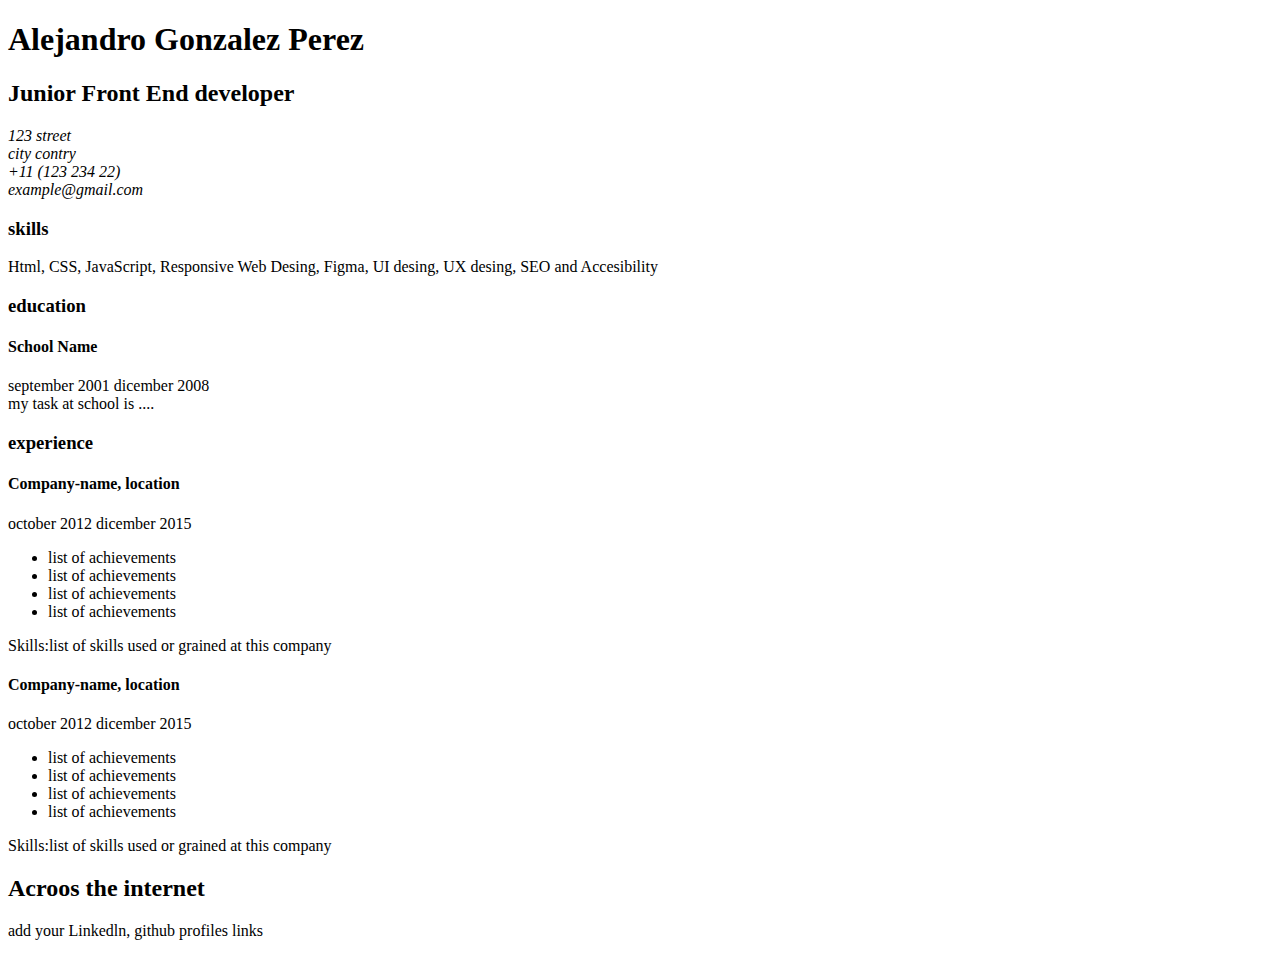
<file: Projects/Front-end/01-Single-page CV/index.html>
<!DOCTYPE html>
<html lang="en">
<head>
    <meta charset="UTF-8">
    <meta name="viewport" content="width=device-width, initial-scale=1.0">
    <!-- SEO Meta tags-->
    <meta name="description" content=" A single page cv of Alejandro Gonzalez">
    <meta name="keywords" content="HTML, CSS, JavaScript, Software Engenier Student">
    <meta name="author" content="Alejandro Gonzalez" >
    <!--OPEN GRAPH Meta tags-->
    <meta property="og:title" content="Alejandro gonazlez-CV curriculun page">
    <meta property="og:description" content="Single Page CV of alejandro Gonzalez, a Software Engineer student." />
    <meta property="og:type" content="Website" />
    <meta property="og:url" content="https://github.com/Alegithub1006/Roadmap-study.git" />
    <!-- Favicon  -->
    <link rel="shortcut icon" href="https://imgs.search.brave.com/X0BP6k2x-x766Ky8Cl6HCS0cAECAT69iMgXCgsIKvcc/rs:fit:500:0:0:0/g:ce/aHR0cHM6Ly9tYXhj/ZG4uaWNvbnM4LmNv/bS9wYWNrcy9wcmV2/aWV3LWljb24vZ2Ft/aW5nLnN2Zw" type="image/x-icon">
</head>
<body>
    <header>
        <h1>Alejandro Gonzalez Perez</h1>
    </header>
    <main>
        <section>
            <h2>Junior Front End developer</h2>
            <address>
                123 street <br>
                city contry <br>
                +11 (123 234 22) <br>
                example@gmail.com <br>
            </address>
        </section>

        <section id="sect-skills">
            <article>
                <h3>skills</h3>
                <p>Html, CSS, JavaScript, Responsive Web Desing, Figma, UI desing, UX desing, SEO and Accesibility</p>
            </article>
        </section>

        <section id="sect-education">
            <article>
                <h3>education</h3>
                <h4>School Name</h4>
                <p>
                    september 2001 dicember 2008 <br>
                    my task at school is ....
                </p>
            </article>
        </section>
    
        <section id="sect-experience">
            <article>
                <h3>experience</h3>
                <h4>Company-name, location</h4>
                <p>
                october 2012 dicember 2015
                </p>
                <ul>
                    <li>list of achievements</li>
                    <li>list of achievements</li>
                    <li>list of achievements</li>
                    <li>list of achievements</li>
                </ul>
                <p>Skills:list of skills used or grained at this company</p>
            </article>
        </section>
        <section id="sect-experience">
            <article>
                <h4>Company-name, location</h4>
                <p>
                october 2012 dicember 2015
                </p>
                <ul>
                    <li>list of achievements</li>
                    <li>list of achievements</li>
                    <li>list of achievements</li>
                    <li>list of achievements</li>
                </ul>
                <p>Skills:list of skills used or grained at this company</p>
            </article>
        </section>
    </main>
        <h2>Acroos the internet</h2>
        <p>add your Linkedln, github profiles links</p>
</body>
</html>
</file>
